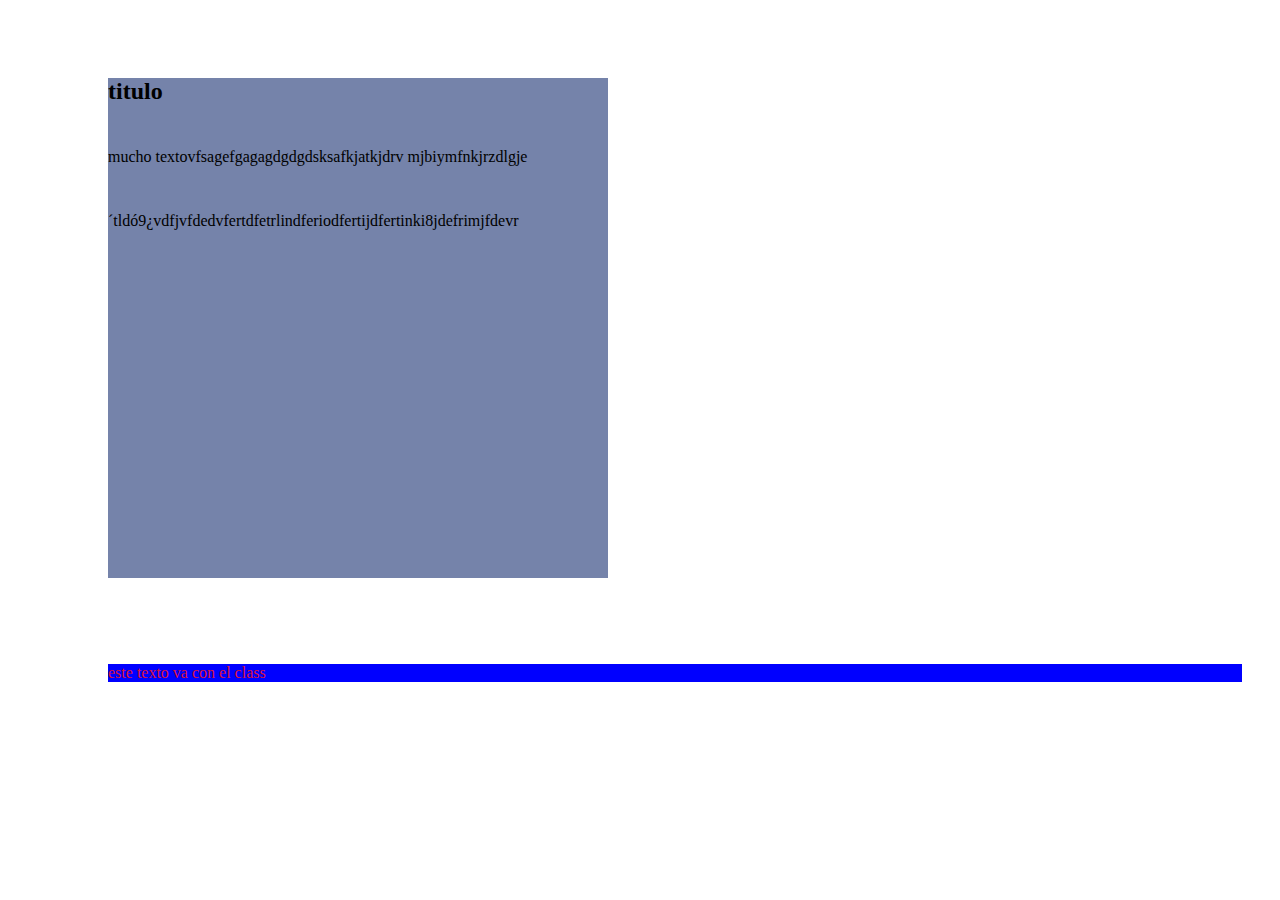
<file: clase 4/index.html>
<!DOCTYPE html>
<html lang="en">
<head>
    <meta charset="UTF-8">
    <meta http-equiv="X-UA-Compatible" content="IE=edge">
    <meta name="viewport" content="width=device-width, initial-scale=1.0">
    <title>Document</title>
    <link rel="stylesheet" href="style.css">
</head>
<body>   
    
    <section id="section1">
        <article>
        <h2>titulo</h2>
        <p>mucho textovfsagefgagagdgdgdsksafkjatkjdrv mjbiymfnkjrzdlgje´tldó9¿vdfjvfdedvfertdfetrlindferiodfertijdfertinki8jdefrimjfdevr</p>
        </article>
    </section>
    <section id="section2">
        <p class="hola">este texto va con el class</p>
    </section>
   
</body>
</html>
</file>
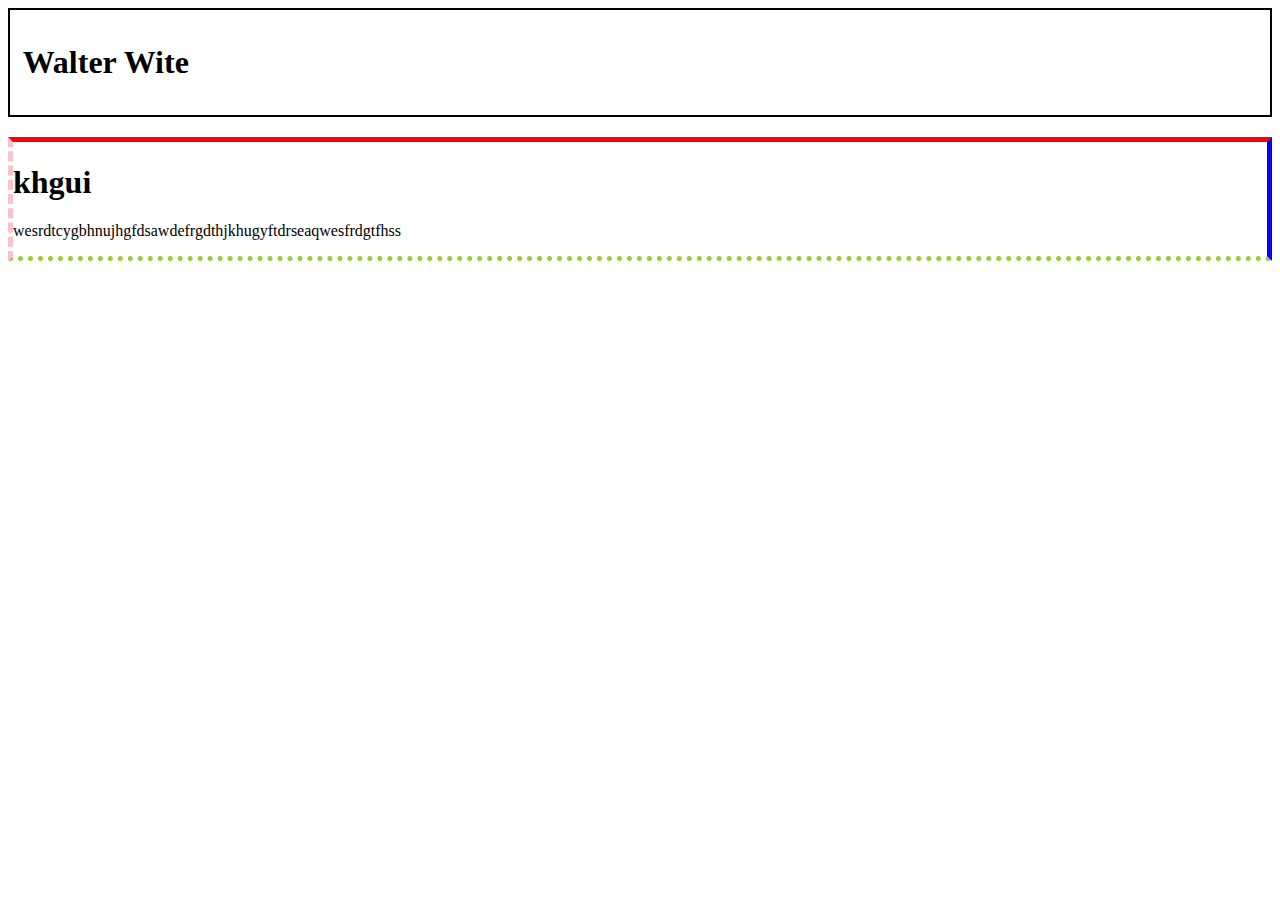
<file: clase 6/index.html>
<!DOCTYPE html>
<html lang="en">
<head>
    <meta charset="UTF-8">
    <meta http-equiv="X-UA-Compatible" content="IE=edge">
    <meta name="viewport" content="width=device-width, initial-scale=1.0">
    <title>Document</title>
    <link rel="stylesheet" href="css.css">
</head>
<body>
    <div id="soyundiv">
        <div><h1 class="titula">
            Walter Wite
        </h1>
        </div>

    </div>
    <div id="nosoyundiv"><h1>khgui</h1>
        <p>wesrdtcygbhnujhgfdsawdefrgdthjkhugyftdrseaqwesfrdgtfhss</p>
    </div>
</body>
</html>
</file>
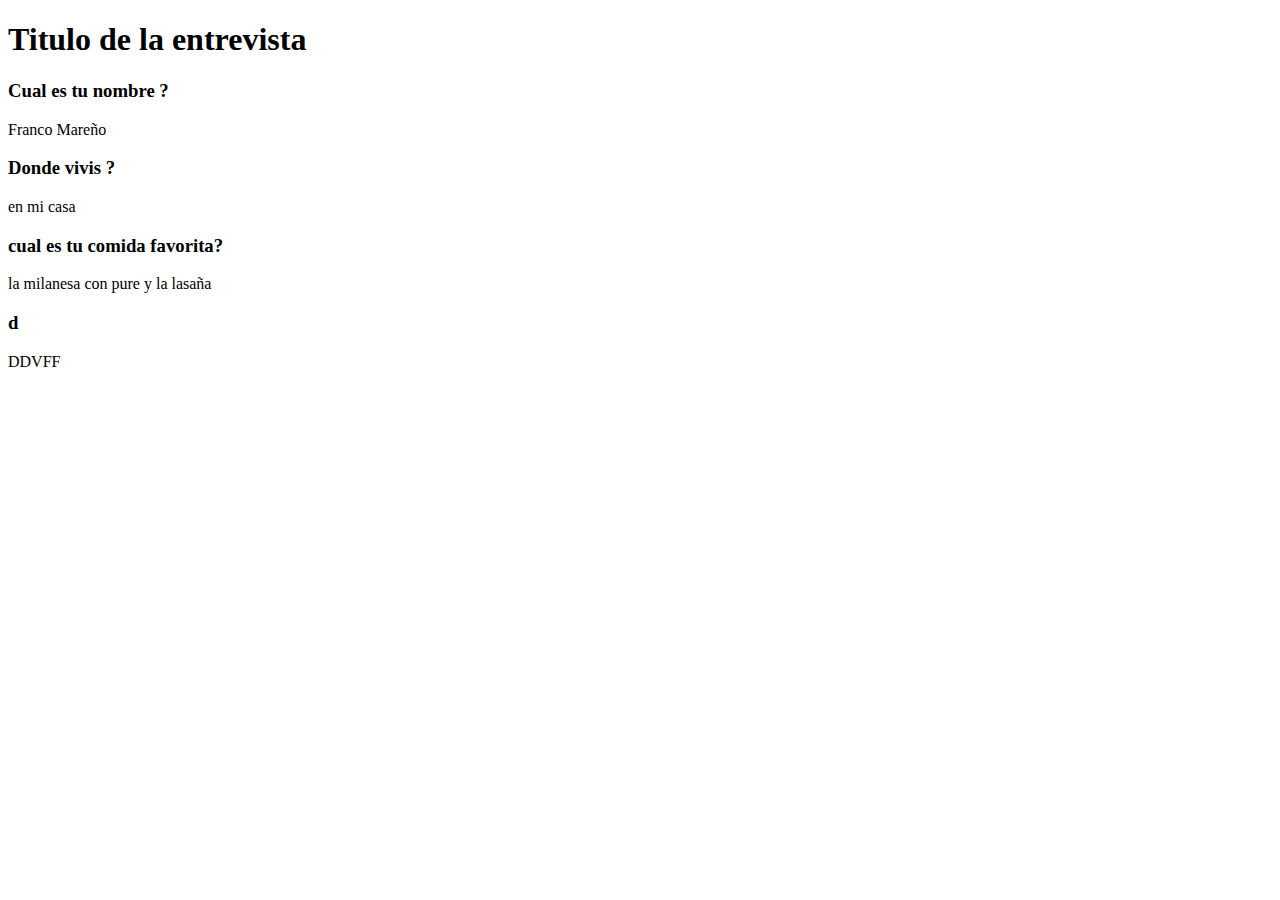
<file: clase2/index.html>
<!DOCTYPE html>
<html lang="es">
<head>
    <meta charset="UTF-8">
    <meta http-equiv="X-UA-Compatible" content="IE=edge">
    <meta name="viewport" content="width=device-width, initial-scale=1.0">
    <title>Document</title>
</head>
<body>
   <div><h1>Titulo de la entrevista </h1></div>
   <div><strong><h3>Cual es tu nombre ?</h3></strong></div>
   <div><p>Franco Mareño</p></div>
   <div><h3>Donde vivis ?</h3></div>
   <div><p>en mi casa</p></div>
   <div><h3>cual es tu comida favorita?</h3></div>
   <div><p>la milanesa con pure y la lasaña</p></div>
   <div><h3> d</h3></div>
   <P>DDVFF</P>
</body>
</html>
</file>
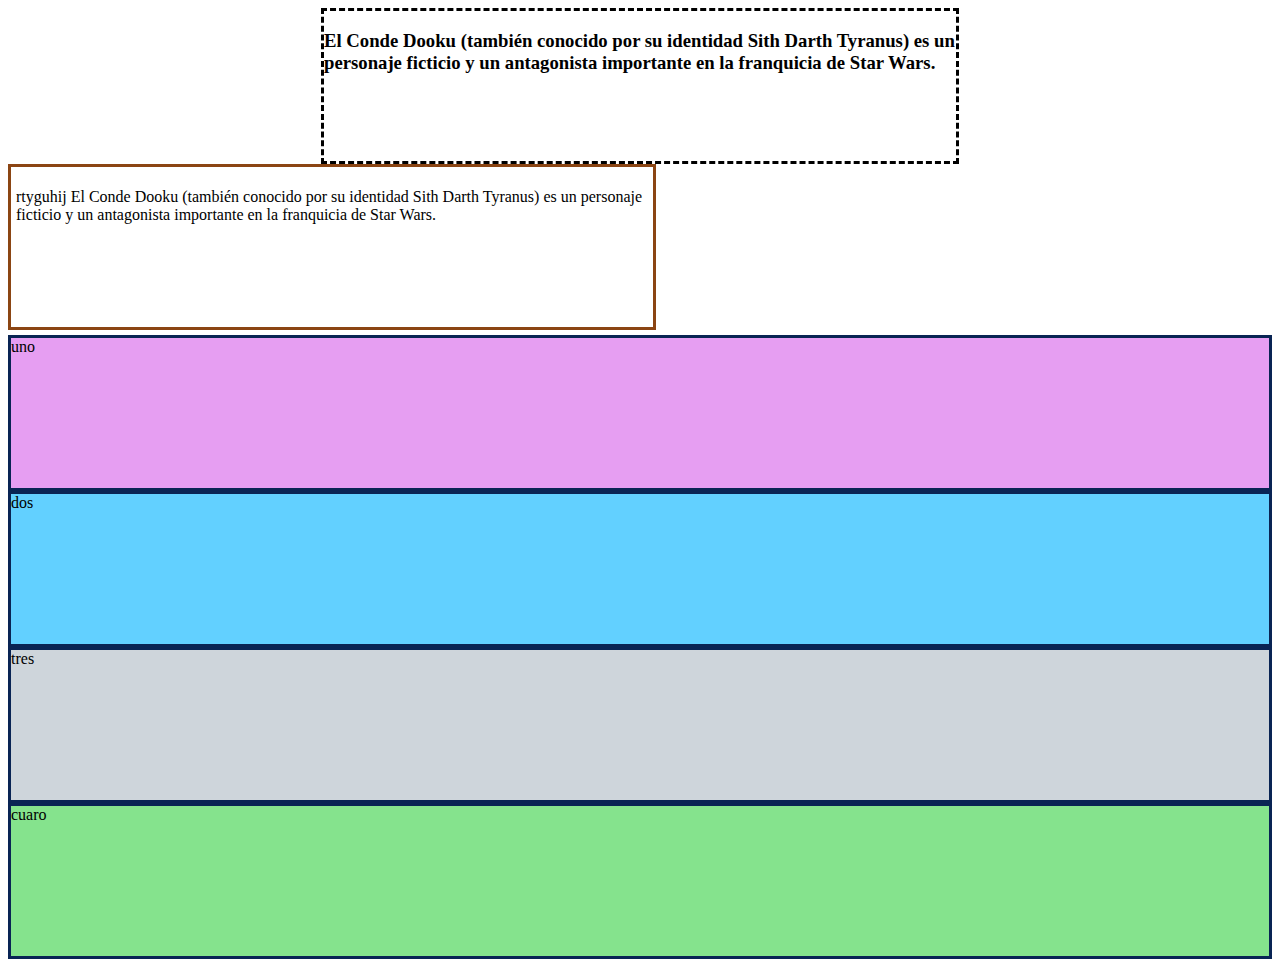
<file: clase7/index.html>
<!DOCTYPE html>
<html lang="en">
<head>
    <meta charset="UTF-8">
    <meta http-equiv="X-UA-Compatible" content="IE=edge">
    <meta name="viewport" content="width=device-width, initial-scale=1.0">
    <title>clase7</title>
    <link rel="stylesheet" href="index.css">
</head>
<body>
    <div class="d"><h3>El Conde Dooku (también conocido por su identidad Sith Darth Tyranus) es un personaje ficticio y un antagonista importante en la franquicia de Star Wars.</h3></div>
    <div  id="se"><p>rtyguhij El Conde Dooku (también conocido por su identidad Sith Darth Tyranus) es un personaje ficticio y un antagonista importante en la franquicia de Star Wars.</p></div>
<div id="item1">uno</div>
<div id="item2">dos</div>
<div id="item3">tres</div>
<div id="item4">cuaro</div>
</body>
</html>
</file>
<file: clase 4/style.css>
section{
    padding: 50px 30px 20px 60px ;
    margin-left: 40px;
    font-family: fantasy;
}
section article{
    background-color: #7583aa;
width: 500px;
height: 500px;
}
section article p{
    line-height: 4;
    font-family: fantasy;
   
}
#section2 p{
    color: crimson;
background-color: blue;
}
</file>
<file: clase 6/css.css>
#soyundiv{
    position: relative;
    border: 2px solid;
    padding: 1%;
    margin-bottom: 20px;
}
#nosoyundiv{
    position: sticky;/*para que el contenidosiga en la pantalla mientras se scrolee */
    top: 40px;
    left: 40px;
    border: 5px solid;
    border-top: solid 5px red;
    border-right:solid 5px blue ;
    border-bottom: dotted 5px yellowgreen;
    border-left:dashed 5px pink ;
}
</file>
<file: clase7/index.css>
.d{margin: auto;
    width: 50%;
    border: dashed;
}
#se{
    padding: 5px;
    border: saddlebrown solid;
    width: 50%;
    margin-bottom: 5px;
}
div{
    height: 150px;
border: solid 3px #092454 ;
}
#item1{
 background-color: #e69ef2;
}
#item2{
     background-color: #62d0ff
}
#item3{
   background-color: #ced5db;
}
#item4{
    background-color: #85e38d; 
}
</file>
